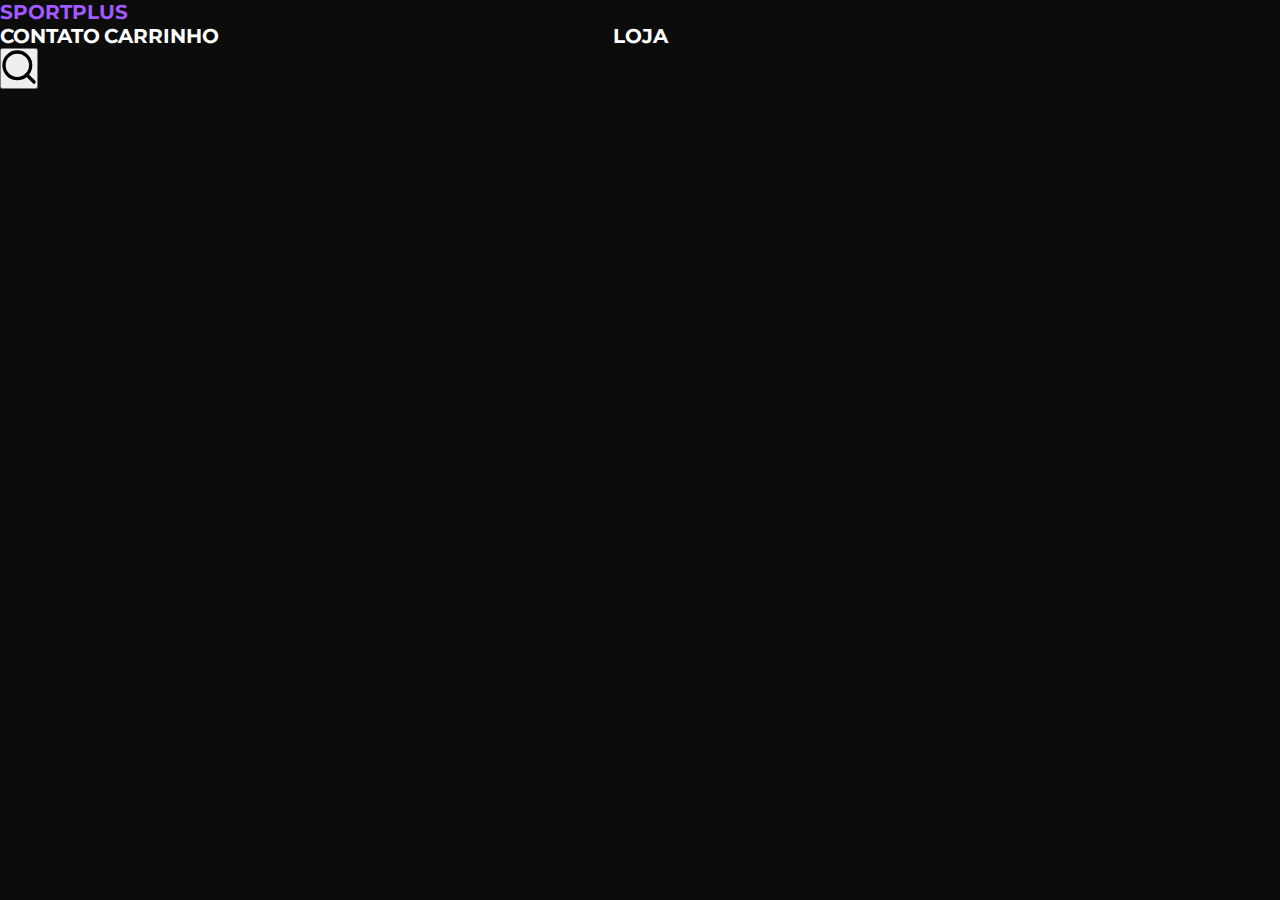
<file: loja.html>
<!DOCTYPE html>
<html lang="pt-BR">
<head>
  <meta charset="UTF-8" />
  <meta name="viewport" content="width=device-width, initial-scale=1.0" />
  <title>SPORTPLUS.</title>
  <link href="https://fonts.googleapis.com/css2?family=Montserrat:wght@400;700&display=swap" rel="stylesheet">
  <link rel="stylesheet" href="style.css">
</head>
<body>
<header>
  <p id=logo>SPORTPLUS</p>
<div class="botoes">
  <a href="contato.html">CONTATO</a>
  <a id="loja" href="loja.html">LOJA</a>
  <a href="carrinho.html">CARRINHO</a>
</div>
<button class="lupa">  
<svg id="lupa" width="34" height="34" viewBox="0 0 34 34" fill="none" xmlns="http://www.w3.org/2000/svg">
<path d="M32.0001 32L24.7667 24.7667" stroke="currentColor" stroke-width="3.33333" stroke-linecap="round" stroke-linejoin="round"/>
<path d="M15.3333 28.6667C22.6971 28.6667 28.6667 22.6971 28.6667 15.3333C28.6667 7.96954 22.6971 2 15.3333 2C7.96954 2 2 7.96954 2 15.3333C2 22.6971 7.96954 28.6667 15.3333 28.6667Z" stroke="currentColor" stroke-width="3.33333" stroke-linecap="round" stroke-linejoin="round"/>
</svg>
</button>

</header>

  <script src="script.js"></script>
</body>
</html>
</file>
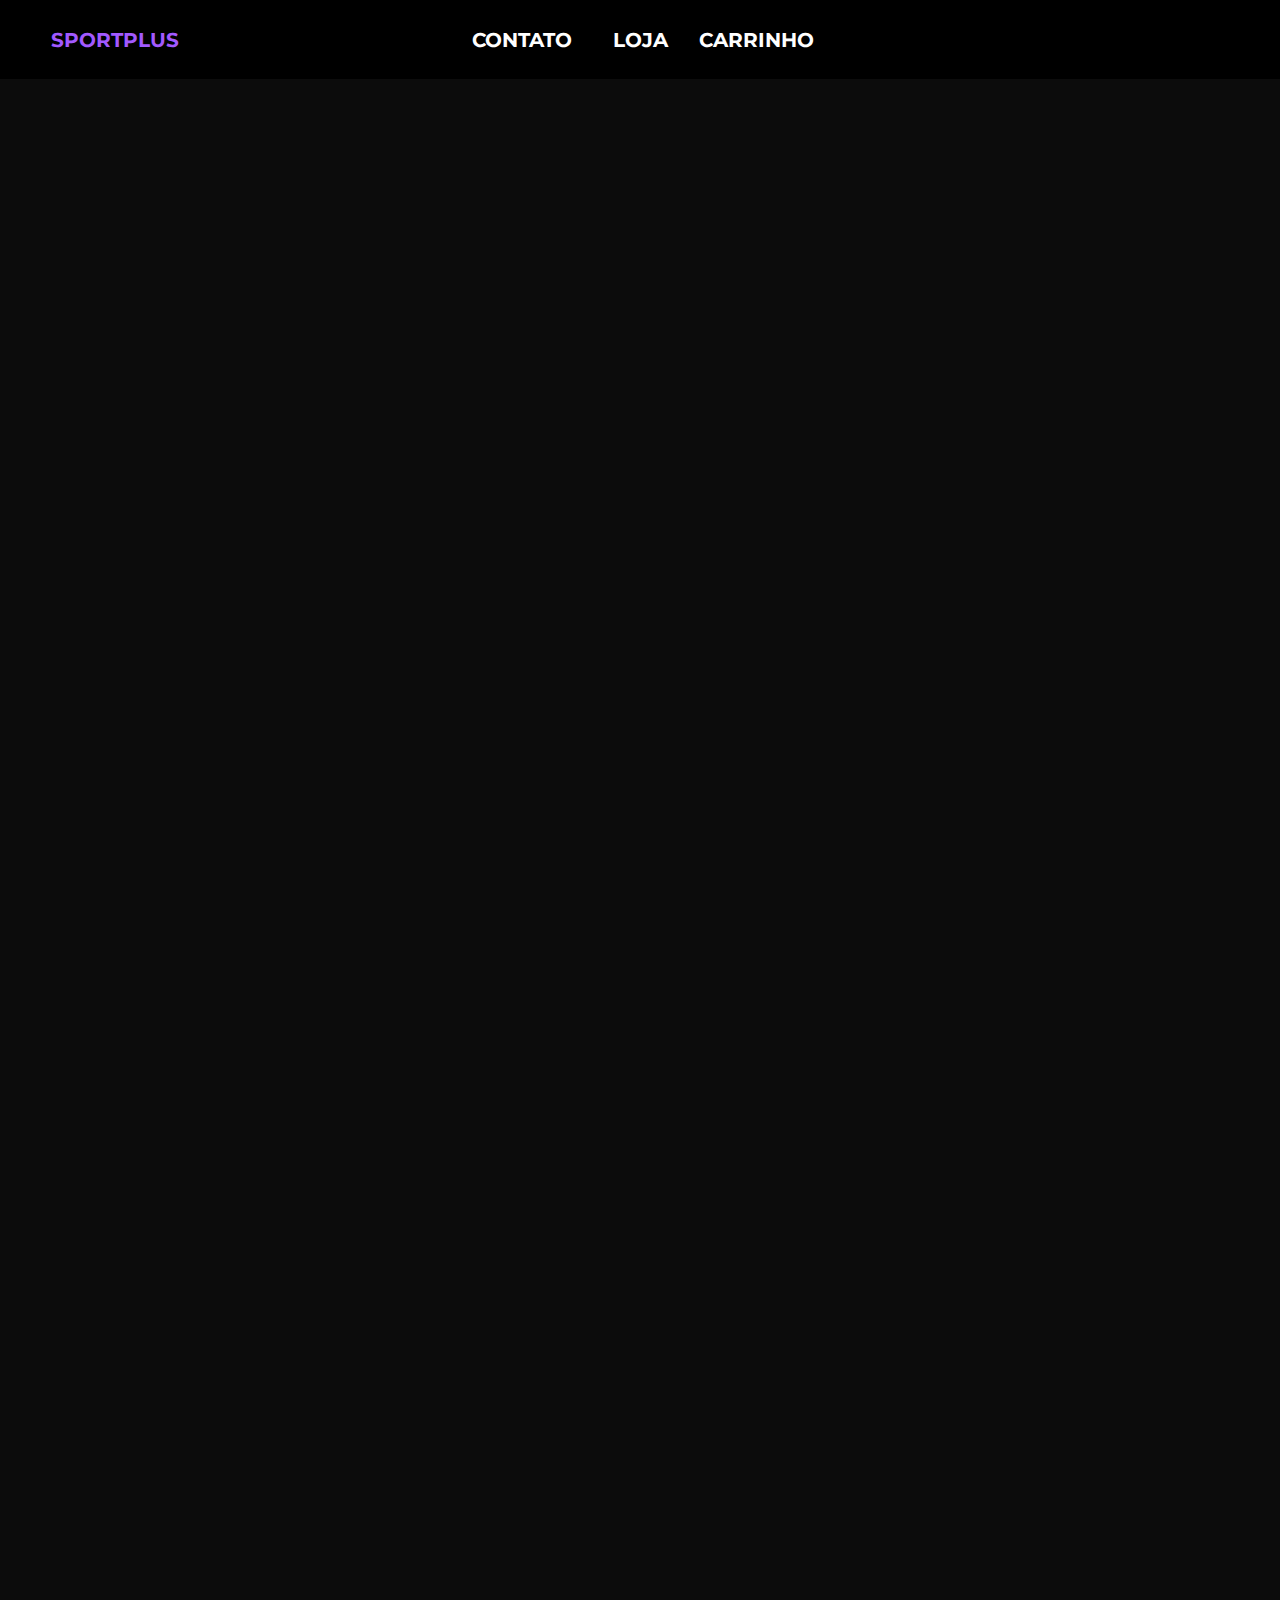
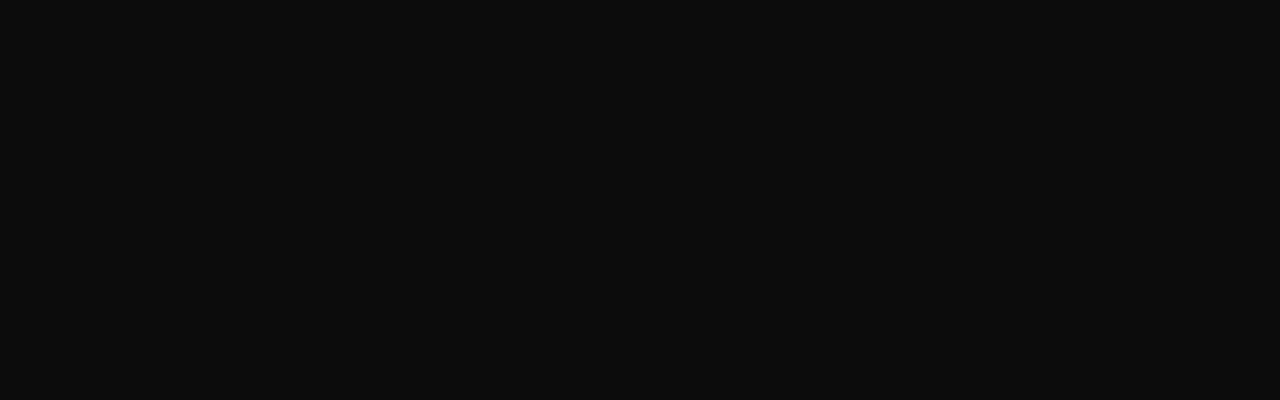
<file: SPORTPLUS.html>
<!DOCTYPE html>
<html lang="pt-BR">
<head>
  <meta charset="UTF-8" />
  <meta name="viewport" content="width=device-width, initial-scale=1.0" />
  <title>SPORTPLUS.</title>
  <link href="https://fonts.googleapis.com/css2?family=Montserrat:wght@400;700&display=swap" rel="stylesheet">
  <link rel="stylesheet" href="style.css">
</head>
<body>
<header>
<div id="header">
    <p id=logo>SPORTPLUS</p>
<div class="botoes">
  <a id="contato" href="contato.html">CONTATO</a>
  <a id="loja" href="loja.html">LOJA</a>
  <a id="carrinho" href="carrinho.html">CARRINHO</a>
  <a style="padding: 0; margin: 0;
  color: rgba(240, 248, 255, 0);">a</a>
</div>
    <input id="pesquisa">
</div>
</header>
<div style="height: 2000px;"></div>
  <script src="script.js"></script>
</body>
</html>
</file>
<file: style.css>
* {
  padding: 0;
  margin:0;
}

html {
  background-color: rgb(12, 12, 12);
}

#header {
  background-color: black;
  padding: 2vw 4vw;
  display: flex;
  align-items: center;
  justify-content: space-between;
  position: fixed;
  top: 0;
  left: 0;
  width: 100%;
  box-sizing: border-box;
}

#logo {
  font-family: 'Montserrat', sans-serif;
  color: #A259FF;
  font-weight: 700;
  font-size: 20px;
  letter-spacing: 10%;
  flex-shrink: 0; /* não deixa encolher */
}

.botoes a {
  font-family: 'Montserrat', sans-serif;
  color: #FFFFFF;
  font-weight: 700;
  font-size: 20px;
  letter-spacing: 10%;
  text-decoration: none;
  white-space: nowrap; /* evita quebra */
}

#pesquisa {
  background: transparent;
  border: none;
  font-size: 24px;
  color: #A259FF;
  cursor: pointer;
  flex-shrink: 0;
}

#loja {
  position: absolute;
  left: 50%;
  transform: translateX(-50%);
}

#contato {
  position: absolute;
  left: 40%;
  transform: translateX(-40%);
}

#carrinho {
  position: absolute;
  left: 60%;
  transform: translateX(-60%);
}
</file>
